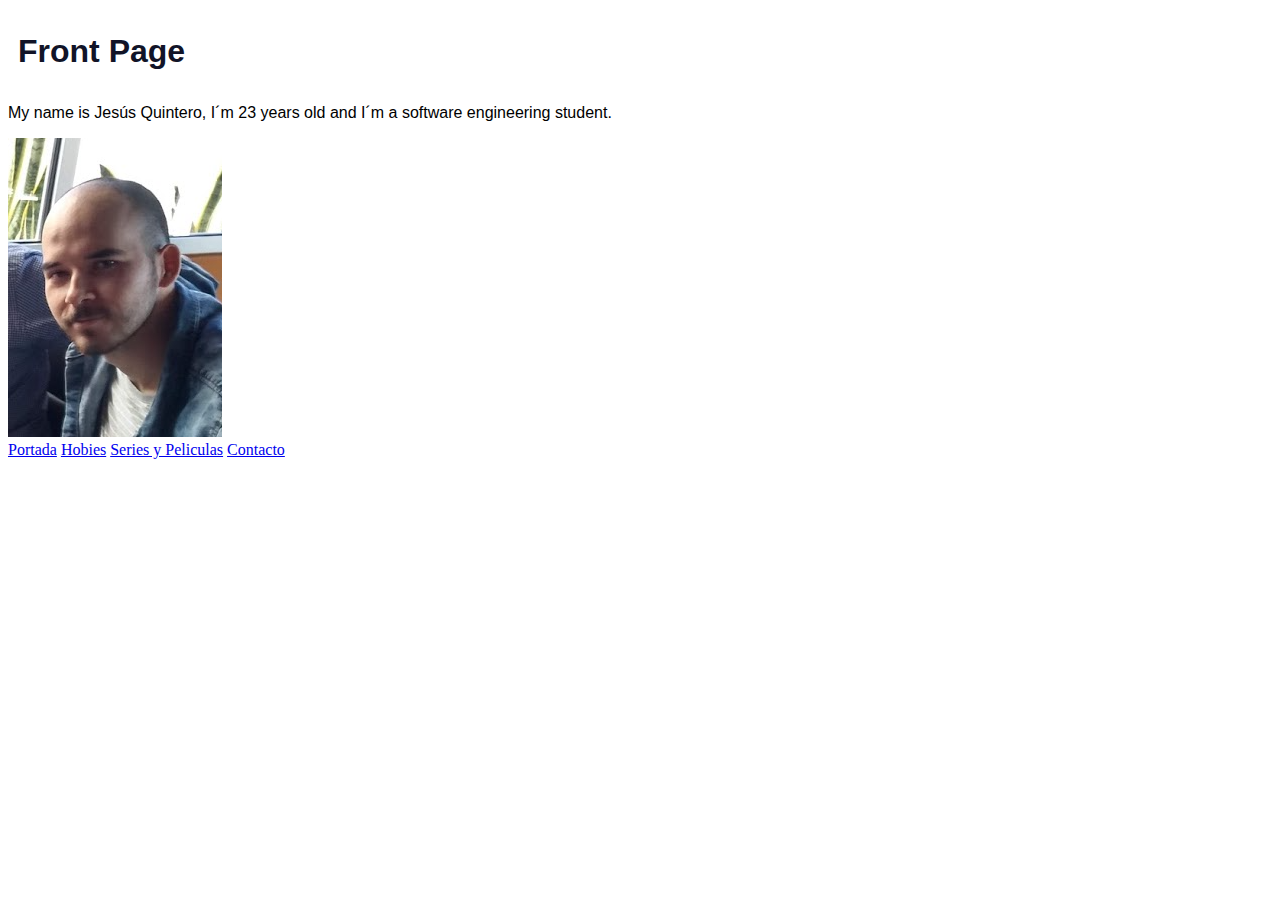
<file: index.html>
<!DOCTYPE html>
<html lang="en">
<head>
    <link href="style.css" rel="stylesheet">
    <meta charset="UTF-8">
    <meta name="viewport" content="width=device-width, initial-scale=1.0">
    <title>Portada</title>
</head>
<body>
    <h1>Front Page</h1>
    <p>My name is Jesús Quintero, I´m 23 years old and I´m a software engineering student.</p>
    <img src="foto.PNG" alt="Foto">

    <div class="main_menu">
        <a href="index.html">Portada</a>
        <a href="hobies.html">Hobies</a>
        <a href="cinefavorito.html">Series y Peliculas</a>
        <a href="contacto.html">Contacto</a>
    </div>
</body>
</html>
</file>
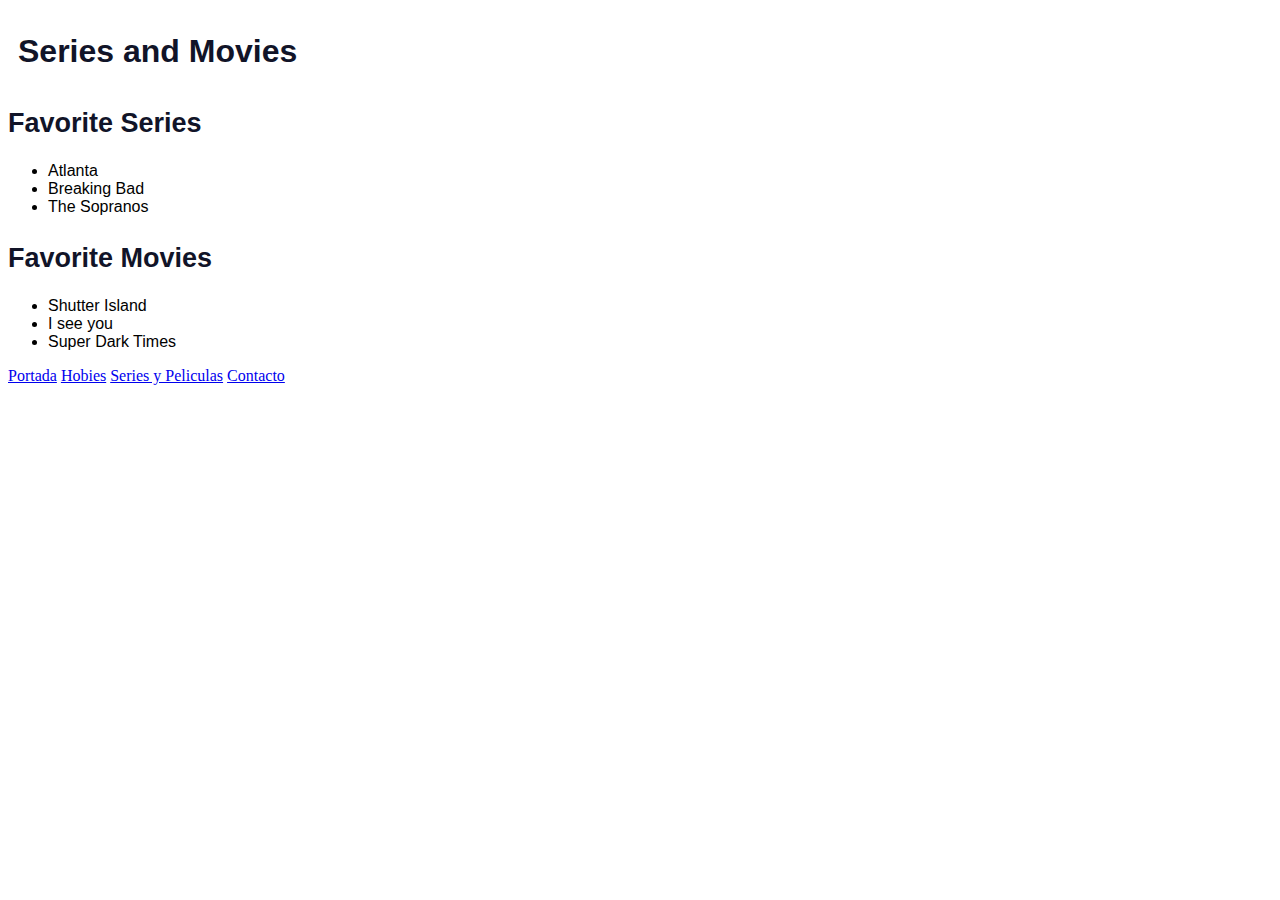
<file: cinefavorito.html>
<!DOCTYPE html>
<html lang="en">
<head>
    <link href="style.css" rel="stylesheet">
    <meta charset="UTF-8">
    <meta name="viewport" content="width=device-width, initial-scale=1.0">
    <title>Series and Movies</title>
</head>
<body>
    <h1>Series and Movies</h1>
    <h2>Favorite Series</h2>
    <ul>
        <li>Atlanta</li>
        <li>Breaking Bad</li>
        <li>The Sopranos</li>
    </ul>
    <h2>Favorite Movies</h2>
    <ul>
        <li>Shutter Island</li>
        <li>I see you</li>
        <li>Super Dark Times</li>
    </ul>

    <div class="main_menu">
        <a href="index.html">Portada</a>
        <a href="hobies.html">Hobies</a>
        <a href="cinefavorito.html">Series y Peliculas</a>
        <a href="contacto.html">Contacto</a>
    </div>
</body>
</html>
</file>
<file: style.css>
h1,
h2,
li,
p {
    font-family: 'Poppins', sans-serif;
}

h1,
h2 {
    font-weight: 700;
    color: #111428;
}

h1 {
    padding: 10px;
    font-size: 32px;
    line-height: 40px;
    margin-bottom: 23px
}

h2 {
    font-size: 27px;
    line-height: 38px;
    margin-bottom: 20px
}

.main_menu{
    color: #fff !important;
    padding-left: 0;
}
</file>
